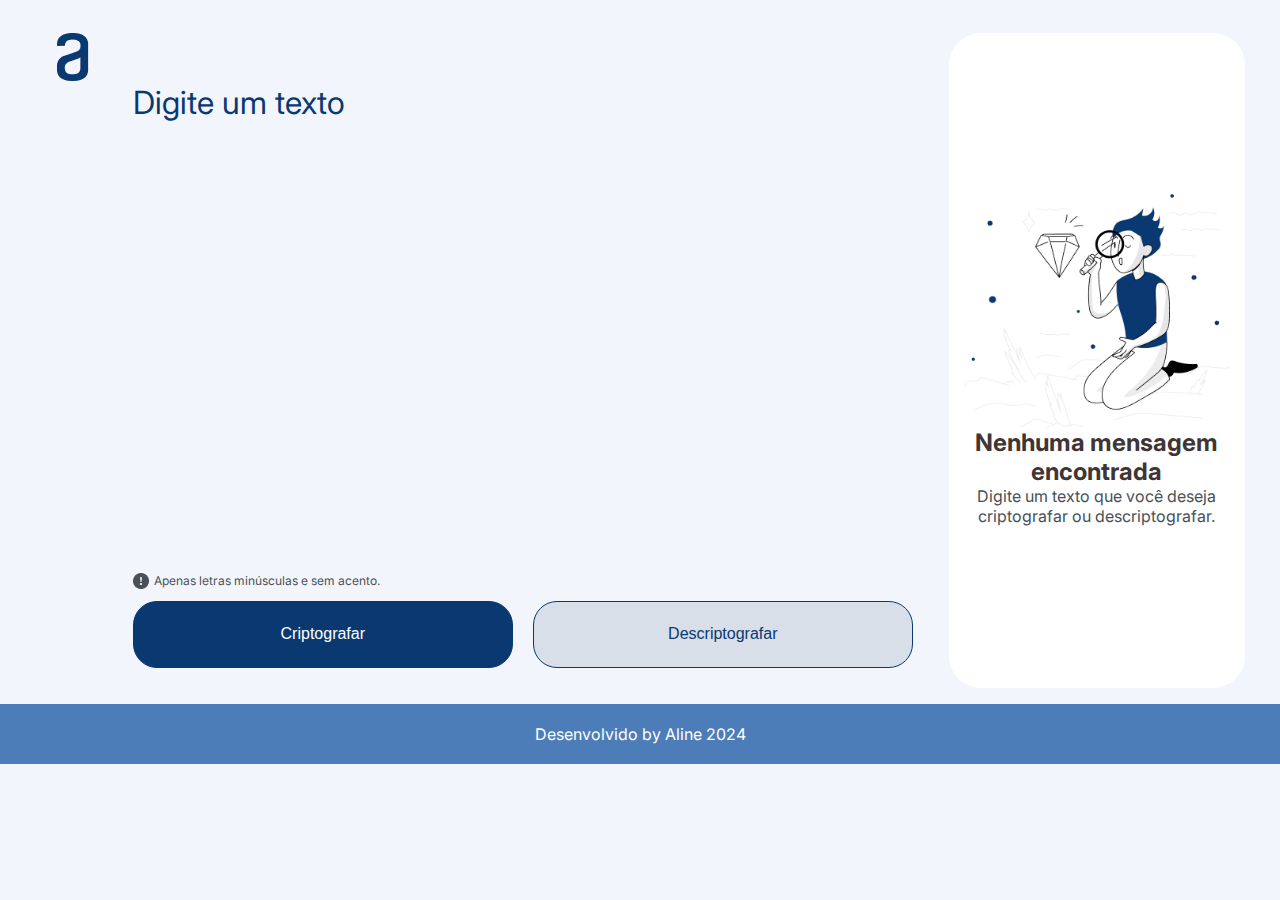
<file: index.html>
<!DOCTYPE html>
<html lang="pt-br">
  <head>
    <meta charset="UTF-8" />
    <meta name="viewport" content="width=device-width, initial-scale=1.0" />
    <title>Encriptador</title>
    <link
      rel="shortcut icon"
      type="image/png"
      href="./src/assets/images/logo.png"
    />
    <link rel="stylesheet" href="./src/assets/css/style.css" />
  </head>
  <body>
    <main class="container">
      <img src="./src/assets/images/logo.png" alt="Logo Alura" />
      <section class="container__content">
        <textarea
          id="text"
          name="story"
          rows="5"
          cols="33"
          placeholder="Digite um texto"
        ></textarea>
        <div class="container__information">
          <div class="container__content__notice">
            <img src="./src/assets/images/Group.png" alt="Ícone de atenção" />
            <p>Apenas letras minúsculas e sem acento.</p>
          </div>
          <div class="container__buttons">
            <button id="criptografar" class="button" onclick="criptografar()">
              Criptografar
            </button>
            <button
              id="descriptografar"
              class="button"
              onclick="descriptografar()"
            >
              Descriptografar
            </button>
          </div>
        </div>
      </section>
      <section class="container__message" id="result">
        <img src="./src/assets/images/people.png" alt="Figura de uma pessoa" />
        <div class="container__message__content">
          <h3>Nenhuma mensagem encontrada</h3>
          <p>
            Digite um texto que você deseja criptografar ou descriptografar.
          </p>
        </div>
      </section>
    </main>
    <footer class="footer">Desenvolvido by Aline 2024</footer>

    <script src="./src/assets/js/script.js"></script>
  </body>
</html>
</file>
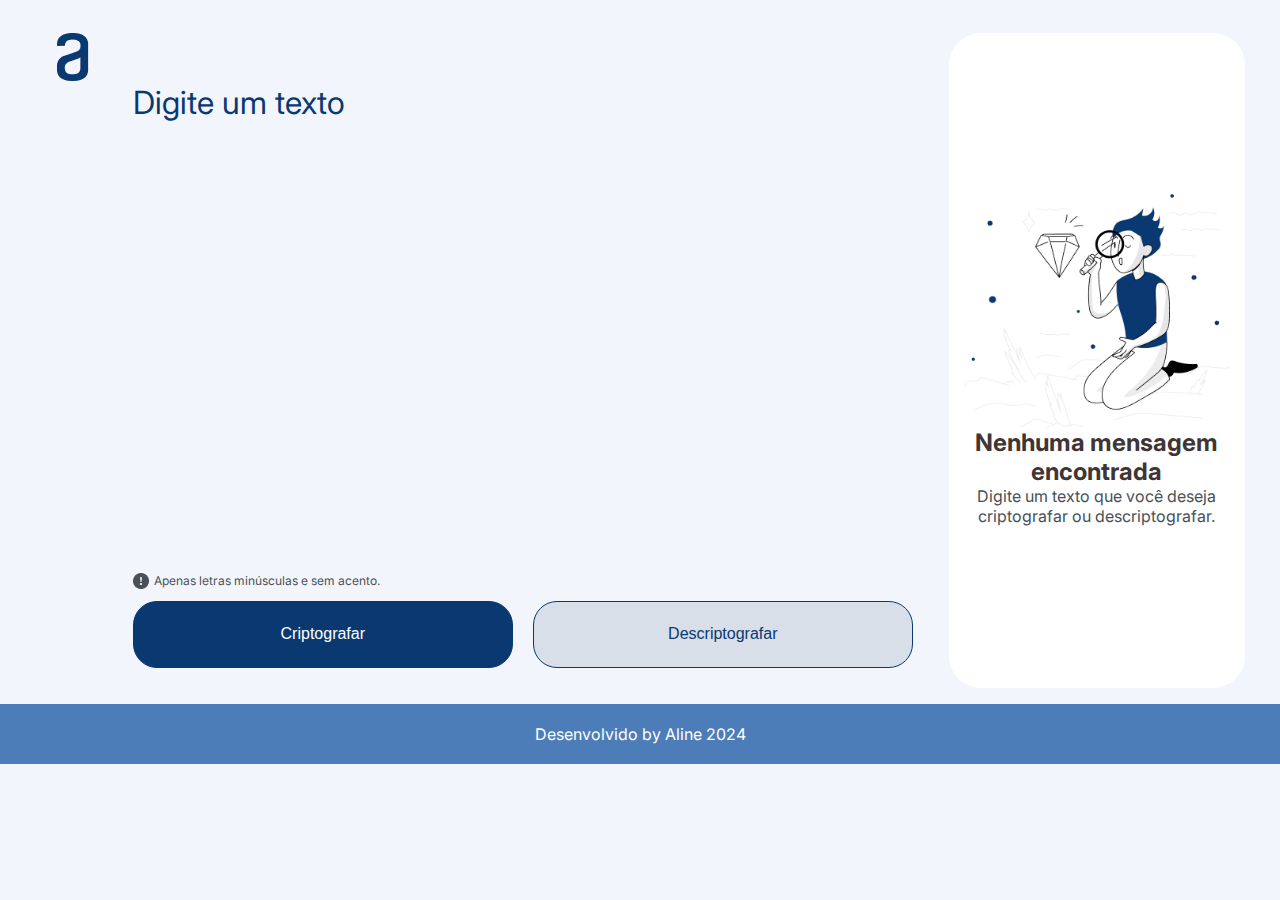
<file: src/index.html>
<!DOCTYPE html>
<html lang="pt-br">
  <head>
    <meta charset="UTF-8" />
    <meta name="viewport" content="width=device-width, initial-scale=1.0" />
    <title>Encriptador</title>
    <link
      rel="shortcut icon"
      type="image/png"
      href="./assets/images/logo.png"
    />
    <link rel="stylesheet" href="./assets/css/style.css" />
  </head>
  <body>
    <main class="container">
      <img src="./assets/images/logo.png" alt="Logo Alura" />
      <section class="container__content">
        <!-- <input type="text" id="text" placeholder="Digite seu texto" /> -->
        <textarea
          id="text"
          name="story"
          rows="5"
          cols="33"
          placeholder="Digite um texto"
        ></textarea>
        <div class="container__information">
          <div class="container__content__notice">
            <img src="./assets/images/Group.png" alt="Ícone de atenção" />
            <p>Apenas letras minúsculas e sem acento.</p>
          </div>
          <div class="container__buttons">
            <button id="criptografar" class="button" onclick="criptografar()">
              Criptografar
            </button>
            <button
              id="descriptografar"
              class="button"
              onclick="descriptografar()"
            >
              Descriptografar
            </button>
          </div>
        </div>
      </section>
      <section class="container__message" id="result">
        <img src="./assets/images/people.png" alt="Figura de uma pessoa" />
        <div class="container__message__content">
          <h3>Nenhuma mensagem encontrada</h3>
          <p>
            Digite um texto que você deseja criptografar ou descriptografar.
          </p>
        </div>
      </section>
    </main>
    <footer class="footer">Desenvolvido by Aline 2024</footer>

    <script src="./assets/js/script.js"></script>
  </body>
</html>
</file>
<file: src/assets/css/style.css>
@import url('https://fonts.googleapis.com/css2?family=Inter&display=swap');

:root{
    --color-background:  #F3F5FC;
    --color-textarea: #0A3871;
    --color-white: #FFFFFF;
}

*{
    margin: 0;
    padding: 0;
}

body {
    background-color: var(--color-background);
    box-sizing: border-box;
    padding-top: 20px;
    font-family: "Inter", sans-serif;
    overflow-x: hidden;
}

textarea{
    border: none;
    outline: none;
    resize: none;
    font-family: "Inter", sans-serif;
}

.container {
    display: flex;
    flex-direction: row;
    padding: 1% 1% 0% 1%;
    margin-bottom: 16px;
}

.container > img {
    width: 120px;
    height: 48px;
}

.container__content {
    display: flex;
    flex-direction: column;
    justify-content: space-between;
    width: 780px;
    margin-right: 36px;
}

.container__content > textarea {
    background-color: var(--color-background);
    margin-top: 50px;
    margin-bottom: 10px;
    color: var(--color-textarea);
    font-size: 2rem;
    width: 640px;
    height: 480px;
}

.container__content > textarea::placeholder {
    color: var(--color-textarea); 
}

.container__content__notice {
    display: flex;
    flex-direction: row;
    margin-bottom: 12px;
}

.container__content__notice > p {
    font-size: 12px;
    color: #495057;
    padding-left: 5px;
}

.container__information{
    padding-bottom: 20px;
}

.container__buttons {
    display: flex;
    justify-content: space-between;
}

.button {
    cursor: pointer;
    border-radius: 24px;
    height: 67px;
    font-size: 1rem;
    background-color: #D8DFE8;
    border: 1px solid var(--color-textarea);
    color: var(--color-textarea);
    width: 432px;
}

#criptografar {
    background-color: var(--color-textarea);
    color: var(--color-white);
    margin-right: 20px;
}


.container__message {
    background-color: var(--color-white);
    border-radius: 32px;
    display: flex;
    flex-direction: column;
    justify-content: center;
    align-items: center;
}

.container__message__content {
    width: 296px;
    text-align: center;
}
.container__message__content > h3 {
    color: #403434;
    font-size: 1.5rem;
    
}

.container__message__content > p {
    color: #495057;
    font-size: 1rem;
}

.container__message > img {
    width: 266px;
    height: 234px;
}

.container__result {
    display: flex;
    flex-direction: column;
    width: 300px;
    height: 100%;
    justify-content: space-between;
    padding: 10px 20px 20px 10px;
}

.container__result > textarea {
    color: #495057;
    font-size: 1.25rem;
    padding: 20px 20px 20px 20px; 
    height: 100%;
}

.container__result > button {
    width: 300px;
    height: 69px;
}

.footer {
    height: 28px;
    padding: 16px;
    background-color: #4d7db8;
    display: flex;
    align-items: center;
    justify-content: center;
    color: white;
    bottom: 0;
}

@media (max-width: 768px) {
    body {
        width: 100%
    }
    .container {
        display: flex;
        flex-direction: column;
        margin: 0;
    }

    .container > img {
        width: 70px;
    }

    .container__content {
        width: 100%;
    }
    
    .container__content > textarea {
        padding: 10px 0 0 10px;
        margin: 0;
        width: 85%;
    }

    .container__information{
        display: flex;
        flex-direction: column;
        align-items: center;
    }

    .container__buttons {
        width: 85%;
        gap: 10px;
    }

    #criptografar {
        margin-right: 0;
    }

    .container__message{
        width: 85%;
        margin: 0 4% 2% 6%;
    }

    .container__message > img {
        padding-top: 10px;
        width: 200px;
        height: 200px; 
    }

    .container__message__content{
        width: 400px;
    }

    .container__message__content > h3 {
        color: #403434;
        font-size: 1.25rem;
        width: 400px;
        margin-bottom: 10px;   
    }
    
    .container__message__content > p {
        color: #495057;
        font-size: 0.75rem;
        margin-bottom: 10px;
    }

    .container__result > textarea {
        margin-bottom: 20px;
    }

}

/* @media (max-width: 480px) {
    body {
        border:1px solid red;
        padding-top: 10px;
        width: 15rem;
        display: flex;
    }

    .container {
        border:1px solid rgb(4, 255, 0);
        margin-top: 0;
    }

    .container > img {
        width: 50px;
        height: 55px;
    }
} */
</file>
